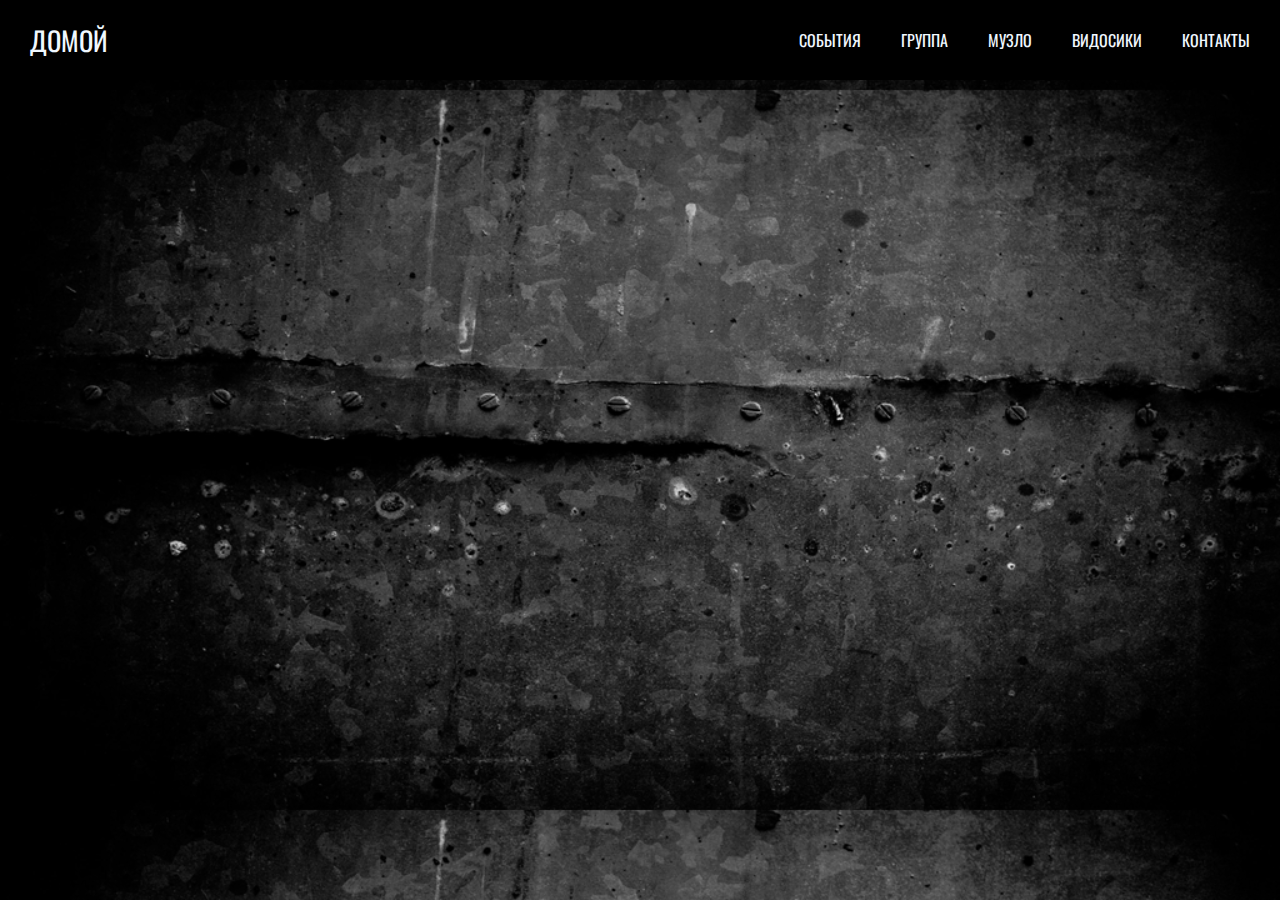
<file: pages/band.html>
<!DOCTYPE html>
<html lang="ru">
<head>
    <meta charset="UTF-8">
    <meta http-equiv="X-UA-Compatible" content="IE=edge">
    <meta name="viewport" content="width=device-width, initial-scale=1.0">
    <title>Группа</title>
    <link rel="icon" href="../images/guitar_electric.ico" type="image/x-icon">
    <link rel="stylesheet" href="../styles/style.css">
</head>
    <header class="header">
        <div class="main_menu">
            <div class="home"><a href="../index.html">ДОМОЙ</a></div>
            <div class="conteiner">
                <div><a href="events.html">СОБЫТИЯ</a></div>
                <div><a href="#">ГРУППА</a></div>
                <div><a href="music.html">МУЗЛО</a></div>
                <div><a href="vidosici.html">ВИДОСИКИ</a></div>
                <div><a href="contact.html">КОНТАКТЫ</a></div>
            </div>
        </div>
    </header>
<body>
    <main>
        <section class="right_menu">
            <div class="telefon_screen">
                <div><a href="../index.html">ДОМОЙ</a></div>
                <div><a href="events.html">СОБЫТИЯ</a></div>
                <div><a href="#">ГРУППА</a></div>
                <div><a href="music.html">МУЗЛО</a></div>
                <div><a href="vidosici.html">ВИДОСИКИ</a></div>
                <div><a href="contact.html">КОНТАКТЫ</a></div>
            </div>
        </section>
        <section>
        </section>
    </main>
</body>
</html>
</file>
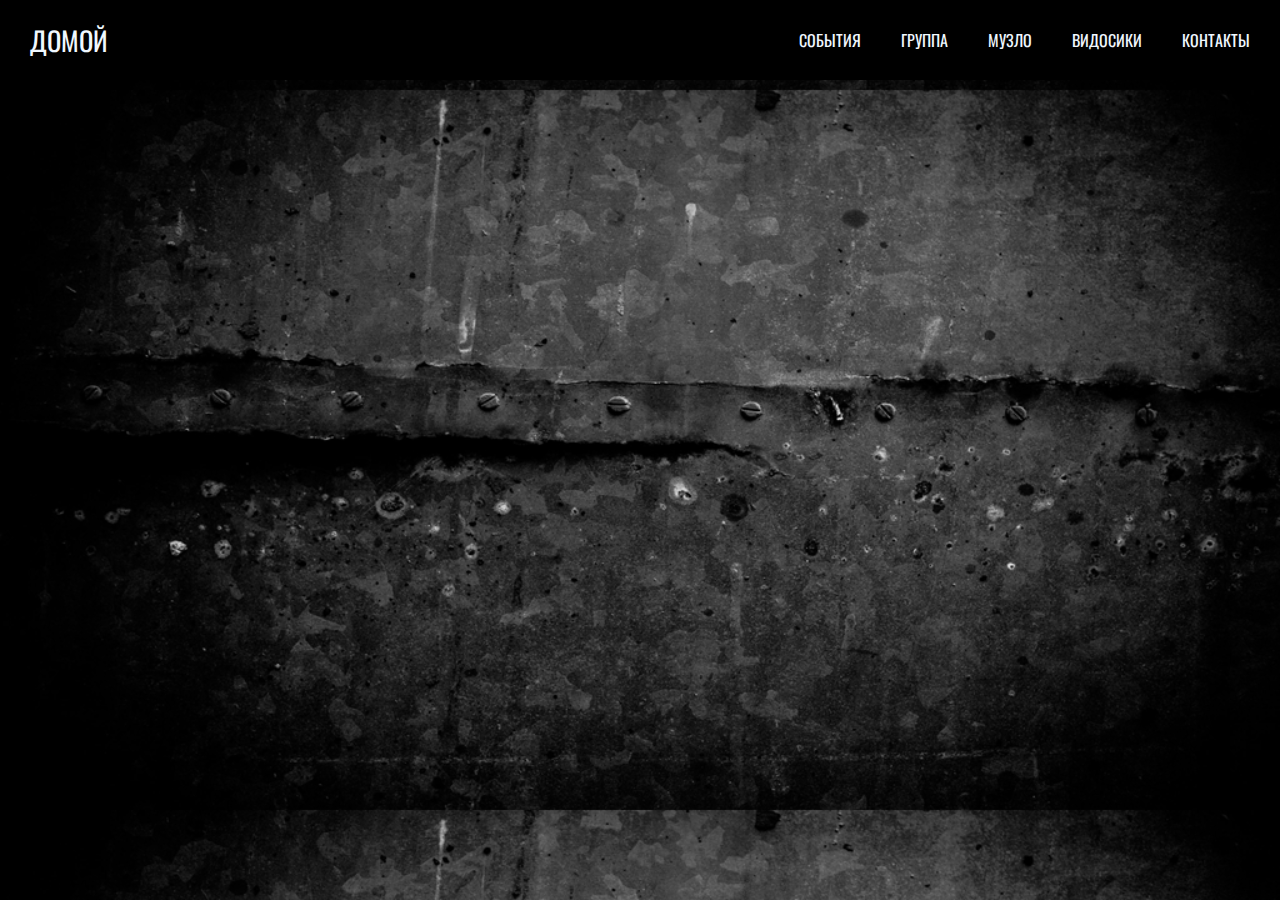
<file: pages/contact.html>
<!DOCTYPE html>
<html lang="ru">
<head>
    <meta charset="UTF-8">
    <meta http-equiv="X-UA-Compatible" content="IE=edge">
    <meta name="viewport" content="width=device-width, initial-scale=1.0">
    <title>Контакты</title>
    <link rel="icon" href="../images/guitar_electric.ico" type="image/x-icon">
    <link rel="stylesheet" href="../styles/style.css">
</head>
    <header class="header">
        <div class="main_menu">
            <div class="home"><a href="../index.html">ДОМОЙ</a></div>
            <div class="conteiner">
                <div><a href="events.html">СОБЫТИЯ</a></div>
                <div><a href="band.html">ГРУППА</a></div>
                <div><a href="music.html">МУЗЛО</a></div>
                <div><a href="vidosici.html">ВИДОСИКИ</a></div>
                <div><a href="#">КОНТАКТЫ</a></div>
            </div>
        </div>
    </header>
<body>
    <main>
        <section class="right_menu">
            <div class="telefon_screen">
                <div><a href="../index.html">ДОМОЙ</a></div>
                <div><a href="events.html">СОБЫТИЯ</a></div>
                <div><a href="band.html">ГРУППА</a></div>
                <div><a href="music.html">МУЗЛО</a></div>
                <div><a href="vidosici.html">ВИДОСИКИ</a></div>
                <div><a href="#">КОНТАКТЫ</a></div>
            </div>
        </section>
        <section>
        </section>
    </main>
</body>
</html>
</file>
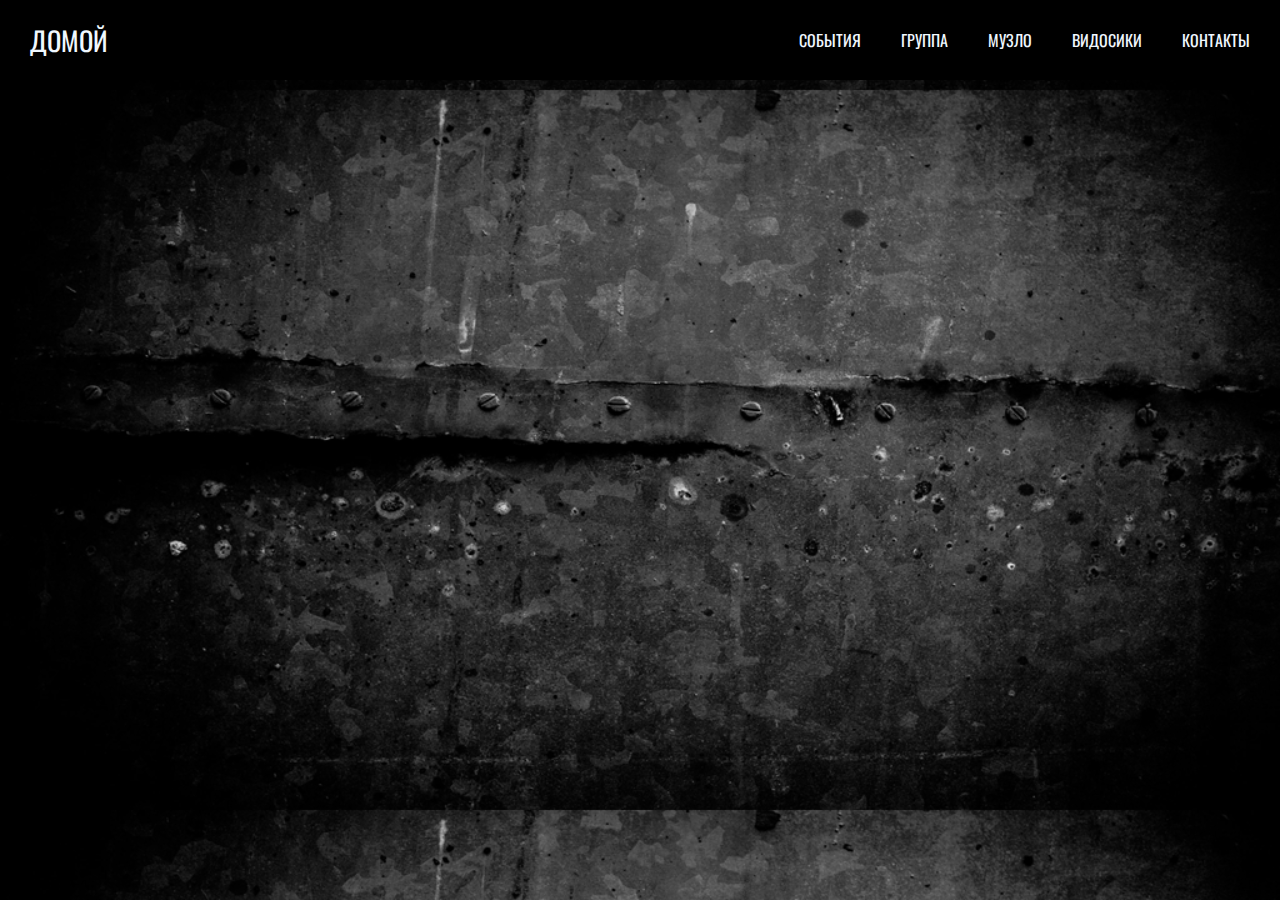
<file: pages/events.html>
<!DOCTYPE html>
<html lang="ru">
<head>
    <meta charset="UTF-8">
    <meta http-equiv="X-UA-Compatible" content="IE=edge">
    <meta name="viewport" content="width=device-width, initial-scale=1.0">
    <title>События</title>
    <link rel="icon" href="../images/guitar_electric.ico" type="image/x-icon">
    <link rel="stylesheet" href="../styles/style.css">
</head>
    <header class="header">
        <div class="main_menu">
            <div class="home"><a href="../index.html">ДОМОЙ</a></div>
            <div class="conteiner">
                <div><a href="#">СОБЫТИЯ</a></div>
                <div><a href="band.html">ГРУППА</a></div>
                <div><a href="music.html">МУЗЛО</a></div>
                <div><a href="vidosici.html">ВИДОСИКИ</a></div>
                <div><a href="contact.html">КОНТАКТЫ</a></div>
            </div>
        </div>
    </header>
<body>
    <main>
        <section class="right_menu">
            <div class="telefon_screen">
                <div><a href="../index.html">ДОМОЙ</a></div>
                <div><a href="#">СОБЫТИЯ</a></div>
                <div><a href="band.html">ГРУППА</a></div>
                <div><a href="music.html">МУЗЛО</a></div>
                <div><a href="vidosici.html">ВИДОСИКИ</a></div>
                <div><a href="contact.html">КОНТАКТЫ</a></div>
            </div>
        </section>
        <section>
        </section>
    </main>
</body>
</html>
</file>
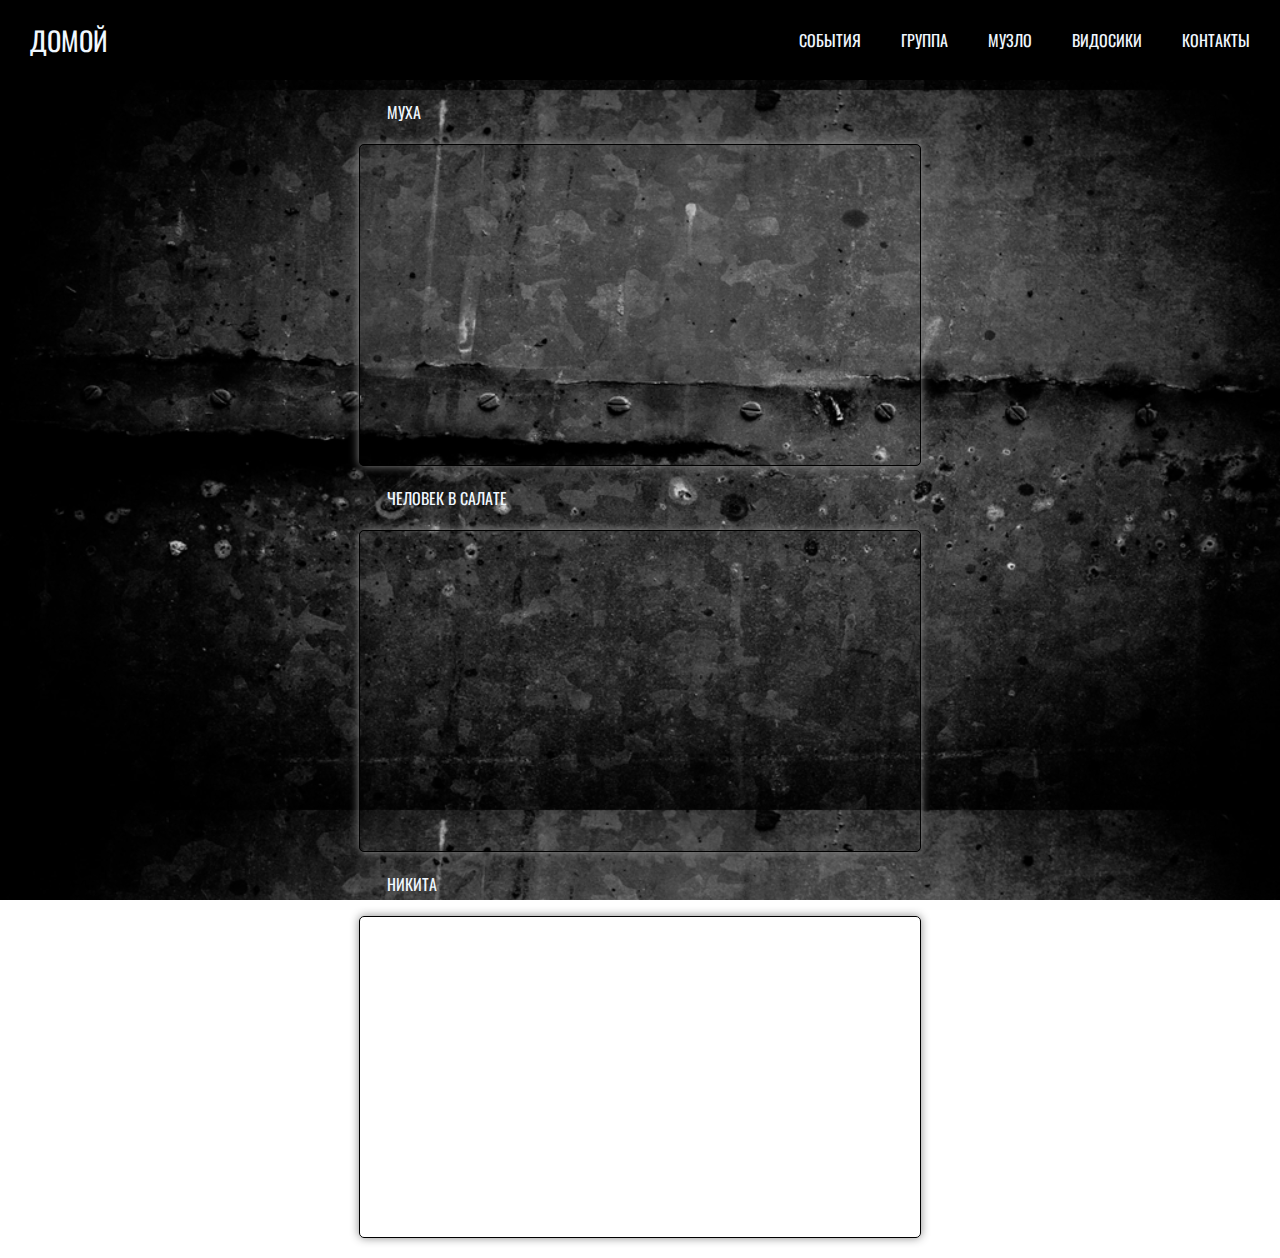
<file: pages/vidosici.html>
<!DOCTYPE html>
<html lang="ru">
<head>
    <meta charset="UTF-8">
    <meta http-equiv="X-UA-Compatible" content="IE=edge">
    <meta name="viewport" content="width=device-width, initial-scale=1.0">
    <title>Видосики</title>
    <link rel="icon" href="../images/guitar_electric.ico" type="image/x-icon">
    <link rel="stylesheet" href="../styles/style.css">
</head>
    <div class="header">
        <div class="main_menu1">
            <div class="home"><a href="../index.html">ДОМОЙ</a></div>
            <div class="conteiner">
                <div><a href="events.html">СОБЫТИЯ</a></div>
                <div><a href="band.html">ГРУППА</a></div>
                <div><a href="music.html">МУЗЛО</a></div>
                <div><a href="#">ВИДОСИКИ</a></div>
                <div><a href="contact.html">КОНТАКТЫ</a></div>
            </div>
        </div>
    </div>
<body>
    <main>
        <section class="right_menu">
            <div class="telefon_screen">
                <div><a href="../index.html">ДОМОЙ</a></div>
                <div><a href="events.html">СОБЫТИЯ</a></div>
                <div><a href="band.html">ГРУППА</a></div>
                <div><a href="music.html">МУЗЛО</a></div>
                <div><a href="#">ВИДОСИКИ</a></div>
                <div><a href="contact.html">КОНТАКТЫ</a></div>
            </div>
        </section>
        <section class="video">
            <div class="video_youtube_margin">
                <div class="text">МУХА</div>
                <article class="video_youtube">
                    <iframe width="560" height="315" src="https://www.youtube.com/embed/qgCbzzFZs6Y"
                    title="YouTube video player" frameborder="0" allow="accelerometer; autoplay;
                    clipboard-write; encrypted-media; gyroscope; picture-in-picture; web-share" allowfullscreen>
                    </iframe>
                </article>
                <div class="text">ЧЕЛОВЕК В САЛАТЕ</div>
                <article class="video_youtube">
                    <iframe width="560" height="315" src="https://www.youtube.com/embed/jCStwbS9DZw"
                    title="YouTube video player" frameborder="0" allow="accelerometer; autoplay;
                    clipboard-write; encrypted-media; gyroscope; picture-in-picture; web-share" allowfullscreen>
                    </iframe>
                </article>
                <div class="text">НИКИТА</div>
                <article class="video_youtube">
                    <iframe width="560" height="315" src="https://www.youtube.com/embed/YqrwzD4GpwI"
                    title="YouTube video player" frameborder="0" allow="accelerometer; autoplay;
                    clipboard-write; encrypted-media; gyroscope; picture-in-picture; web-share" allowfullscreen>
                    </iframe>
                </article>
            </div>
        </section>
    </main>
</body>
</html>
</file>
<file: styles/style.css>
* {font-family: 'Oswald';}
/* oswald-200 - cyrillic */
@font-face {
    font-display: swap; /* Check https://developer.mozilla.org/en-US/docs/Web/CSS/@font-face/font-display for other options. */
    font-family: 'Oswald';
    font-style: normal;
    font-weight: 200;
    src: url('../fonts/oswald-v49-cyrillic-200.eot'); /* IE9 Compat Modes */
    src: url('../fonts/oswald-v49-cyrillic-200.eot?#iefix') format('embedded-opentype'), /* IE6-IE8 */
         url('../fonts/oswald-v49-cyrillic-200.woff2') format('woff2'), /* Super Modern Browsers */
         url('../fonts/oswald-v49-cyrillic-200.woff') format('woff'), /* Modern Browsers */
         url('../fonts/oswald-v49-cyrillic-200.ttf') format('truetype'), /* Safari, Android, iOS */
         url('../fonts/oswald-v49-cyrillic-200.svg#Oswald') format('svg'); /* Legacy iOS */
  }
  /* oswald-regular - cyrillic */
  @font-face {
    font-display: swap; /* Check https://developer.mozilla.org/en-US/docs/Web/CSS/@font-face/font-display for other options. */
    font-family: 'Oswald';
    font-style: normal;
    font-weight: 400;
    src: url('../fonts/oswald-v49-cyrillic-regular.eot'); /* IE9 Compat Modes */
    src: url('../fonts/oswald-v49-cyrillic-regular.eot?#iefix') format('embedded-opentype'), /* IE6-IE8 */
         url('../fonts/oswald-v49-cyrillic-regular.woff2') format('woff2'), /* Super Modern Browsers */
         url('../fonts/oswald-v49-cyrillic-regular.woff') format('woff'), /* Modern Browsers */
         url('../fonts/oswald-v49-cyrillic-regular.ttf') format('truetype'), /* Safari, Android, iOS */
         url('../fonts/oswald-v49-cyrillic-regular.svg#Oswald') format('svg'); /* Legacy iOS */
  }
  /* oswald-700 - cyrillic */
  @font-face {
    font-display: swap; /* Check https://developer.mozilla.org/en-US/docs/Web/CSS/@font-face/font-display for other options. */
    font-family: 'Oswald';
    font-style: normal;
    font-weight: 700;
    src: url('../fonts/oswald-v49-cyrillic-700.eot'); /* IE9 Compat Modes */
    src: url('../fonts/oswald-v49-cyrillic-700.eot?#iefix') format('embedded-opentype'), /* IE6-IE8 */
         url('../fonts/oswald-v49-cyrillic-700.woff2') format('woff2'), /* Super Modern Browsers */
         url('../fonts/oswald-v49-cyrillic-700.woff') format('woff'), /* Modern Browsers */
         url('../fonts/oswald-v49-cyrillic-700.ttf') format('truetype'), /* Safari, Android, iOS */
         url('../fonts/oswald-v49-cyrillic-700.svg#Oswald') format('svg'); /* Legacy iOS */
  }
.header {
    width: 100%;
    background: black;
    position: fixed;
}
img {
    display: block;
    max-width: 100%;
    max-height: 100%;
}
.telefon_screen {display: none;}
.main_menu, .main_menu1 {
    display: flex;
    justify-content: space-between;
    align-items: center;
    padding: 20px 10px 20px 10px;
    width: 100%;
    position: fixed;
    background: black;
    z-index: 1;
}
.conteiner {
    display: flex;
    padding: 0 20px 0 20px;
}
.conteiner div {
    padding: 0 20px 0 20px;
    transition: 0.4s;
}
.home {
    padding: 0 0 0 20px;
    transition: 0.4s;
    font-size: 20pt;
}
.conteiner div:hover, .home:hover {
    transform: scale(1.2);
}
.main_menu a, .main_menu:visited,
.main_menu1 a, .main_menu1:visited {
    text-decoration: none;
    color:aliceblue;
}
.main_menu a:hover,.main_menu1 a:hover {
    color: rgb(124, 30, 30);
}
body {
    display: flex;
    flex-direction: column;
    margin: 0;
    padding: 0;
}
main {
    background: url(main_fon.jpg) center/100% fixed;
    color: aliceblue;
    padding: 0;
    margin: 0;
    width: 100%;
    height: 100vh;
}
p {
    margin: 0;
    padding: 0;
}
.text-index {
    margin-top: 300px;
}
@media screen and (max-width: 670px) {
    .header {display: none;}
    main {
        background: url(title_telefon.png) 85% -70px/80% 50% no-repeat fixed,
                    url(main_fon_vertical.jpg) center/100% fixed;
    }
    div.telefon_screen {
        display: flex;
        flex-direction: column;
        align-items: center;
        background: black;
        height: 100%;
        padding: 20px 10px 0 10px;
    }
    .telefon_screen div {margin: 10px 0 10px 0;}
    div.telefon_screen div a, div.telefon_screen div a:visited {
        color: aliceblue;
        text-decoration: none;
    }
    div.telefon_screen div a:hover {
        color: rgb(124, 30, 30);
        text-decoration: none;
    }
    main {
        display: flex;
    }
}
.video {
    display: flex;
    flex-direction: column;
    align-items: center;
}
.audio {
    display: flex;
    flex-direction: column;
    align-items: left;
}
.video_youtube {
    margin: 20px 0 20px 0;
    border: 1px solid rgb(0, 0, 0);
    border-radius: 5px;
    box-shadow: 0 0 10px rgb(138, 138, 138);
}

.video_youtube_margin,
.audio_margin
{margin-top: 100px;}
.text {
    margin-left: 5%;
}
.nijniy-otstup {
    margin-bottom: 20px;
}
.text-index-page {
    margin: 40% 0 0 20px;
}
</file>
